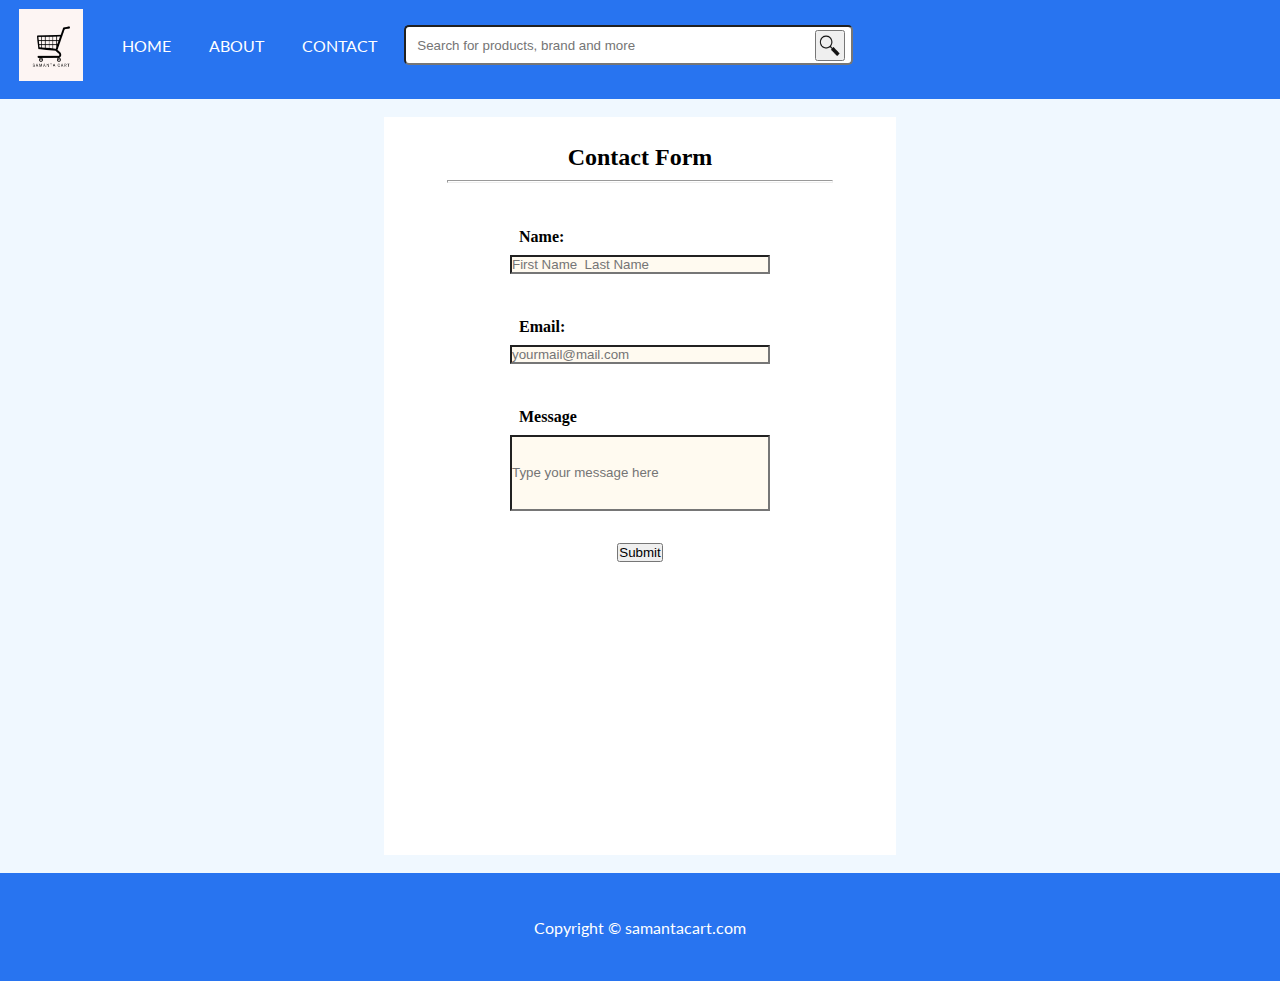
<file: contact.html>
<!DOCTYPE html>
<html lang="en">
<head>
    <meta charset="UTF-8">
    <meta http-equiv="X-UA-Compatible" content="IE=edge">
    <meta name="viewport" content="width=device-width, initial-scale=1.0">
    <title>contact</title>
    <link rel="stylesheet" href="css/style.css">
    <link rel="stylesheet" href="css/responsive.css">
    <link rel="stylesheet" href="css/utils.css">
    <style>
        body
        {
            
            background-color: aliceblue;
        }
        .form_content
        {
            display: flex;
            flex-direction: column;
            justify-content: center;
            align-items: center;
            padding:2vh 0px 2vh 0px;
        }
        .form_content h2
        {
            background-color: white;
            margin:1vh 0px;
        }
        hr
        {
            color: black;
            height: 0.1vh;
            width: 30vw;
        }
        .contact_form
        {
            display: flex;
            flex-direction: column;
            align-items: center;
           
            height: 80vh;
            width: 40vw;
            background-color: white;
            
            padding:2vh 0px 0px 0px;
        }
        .contact_form p
        {
            font-weight: bold;
            margin:1vh;
        }
        .name
        {
            height: 5vh;
            margin:5vh;
            
        }
        .name input{
            width: 20vw;
            margin:auto;
            background-color:floralwhite;
        }
        .email
        {
            height: 5vh;
            margin:5vh;

        }
        .email input
        {
            width: 20vw;
            margin:auto;
            background-color:floralwhite;
        }
        .message
        {
            height: 10vh;
            margin:5vh;
        }
        .message input
        {
            height: 8vh;
            width: 20vw;
            margin:auto;
            background-color:floralwhite;
        }
        .subbmit_button
        {
            margin: 2vh auto auto auto;
        }
    </style>
</head>
<body>
    <header>
        <nav>
            <div class="logo">
                <img src="logo.png" alt="flipkart logo">
            </div>
            <ul>
                <li><a href="index.html">HOME</a></li>
                <li> <a href="about.html">ABOUT</a></li>
                <li><a href="contact.html">CONTACT</a></li>
            </ul>
            <div class="search">
                <input type="text" name="" id="" placeholder="   Search for products, brand and more">
                <div class="btn"><button><img src="button-logo.png" alt="button logo"> </button></div>
            </div>
        </nav>
    </header>
    <div class="form_content">
       
    <div class="contact_form">
        <h2>Contact Form</h2>
        <hr>
        <form>
            <div class="name"> <p>Name:</p><input type="text" placeholder="First Name  Last Name"></div>
           <div class="email"><p>Email:</p><input type="email" placeholder="yourmail@mail.com"></div>
            <div class="message"><p>Message</p><input type="text area" placeholder="Type your message here"></div>
            
        </form>
        <div class="submit_button">
            <button>Submit</button>
        </div>
    </div>
</div>
<footer class="flex-all-center">
    <p>Copyright &copy; samantacart.com</p>
</footer>
</body>
</html>
</file>
<file: css/style.css>
@import url('https://fonts.googleapis.com/css2?family=Lato:wght@300&display=swap');
:root{
    --main-bg-color: #2874f0;
}
*{
    margin: 0;
    padding: 0;
}
header{
    display: flex;
    background-color: var(--main-bg-color);
    /* height: 8vh; */
    align-items: center;
    margin: 0;
    padding: 0;

    
} 
nav{
    display: flex;
     margin: 0px 0px 1vh 0px;
    width: 100vw;
    height: auto;
    
}
.logo
{
    display: flex;
    align-items: center;
    
}
.logo img
{
    
    width:5vw;
    height: 8vh;
    padding: 0px 1.5vw;
    margin: 0;
}
nav ul{
    height: 10vh;
    display: flex;
    justify-content: flex-start;
    
    align-items: center;
   
}
nav ul li{
    display: flex;
    list-style: none;
    padding: 0px 1.5vw;
   
}
nav ul li a{
    color: white;
    text-decoration: none;
    font-family: 'Lato', sans-serif;
}
nav ul li a:hover{
    
    font-weight: bold;
    text-decoration: none;
    font-family: 'Lato', sans-serif;
}
.search
{
    display: flex;
    justify-content: center;
    align-items: center;
    width:35vw;
    margin: 0;
    padding: 0;
}
.search input{
    display: flex;
    height: 4vh;
    width:35vw;
    border-radius: 5px;
    margin: 0px -3vw 0px 0.6vw;
    padding: 0px 0px;
}
.container
{
   

    /* height: calc(100vh - 10vh - 12vh); */
    width:100vw;
    
}
.slider
{
    display:flex;
    justify-content: center;
    align-items: center;

    max-height: 15vh;
    width:100vw;
    margin: 2vh auto 2vh auto;
    padding: 0px;
    
   
}
.slider img
{
    display:flex;
    width: 50vw;
    height: 15vh;
}
.slider img:hover{
   transform: scale(1.1,1.1);
}
.card{
     
    padding: 1vw 2vw;
    max-width:100vw;
    margin: auto;
    background-color:aliceblue ;
    /* background-color: aqua; */
}
.card h3
{
    margin: 1vh 0px 0px 0px;
    background-color: white;
    padding: 0.5vh 0px;
}
.cards
{
    display:flex;
    flex-direction: row;
    align-items: center;
    background-color: white;
    
    
}
.card-item
{
    display: inline-flex;
    flex-direction: column;
    justify-content: center;
 max-width:15vw;
 margin:0px 2vw;
 padding: 0.5vh 0px;
 
 /* background-color: brown    */
}
.card-item:hover
{
    transform: scale(1.1,1.1);
    
}

.card-item p
{
    text-align: center;
    font-weight: bold;
}


footer{
    height: 12vh;
    background-color: var(--main-bg-color);;
    color: white;
    font-family: 'Lato', sans-serif;
}
</file>
<file: css/responsive.css>
@media screen and (max-width:1000px)
{
    body{
        
    }
    
    nav
    {
        flex-direction: column;
        
    }
    .logo
    {
        justify-content: center;
        align-items: center;
       
    }
    .logo img
    {
        width:20vw;
        
    }
    nav ul
    {
        
        justify-content: center;
        align-items: center;
       

    }
    .search
    {
        justify-content: center;
        align-items: center;
        width:100vw;
       
    }
    .search input
    {
        width:50vw;
        justify-content: center;
        align-items: center;
       
    }
    .card-item
{
 max-width:15vw;
 margin:0px auto;
 
 /* background-color: brown    */
}

}
</file>
<file: css/utils.css>
.flex-all-center{
    display:flex;
    justify-content:center ;
    align-items: center;
}
.btn
{
    display:flex;
    margin: 0px 0px;
    padding: 0px 0px;
    cursor: pointer;
    
}
.btn img
{
    display:flex;
    align-items: center;
    margin: 0px 0px;
    padding: 0px 0px;
    height:3vh;
    width:2vw;
    justify-content:right;
}
hr{
    color:aliceblue;
    
}
</file>
